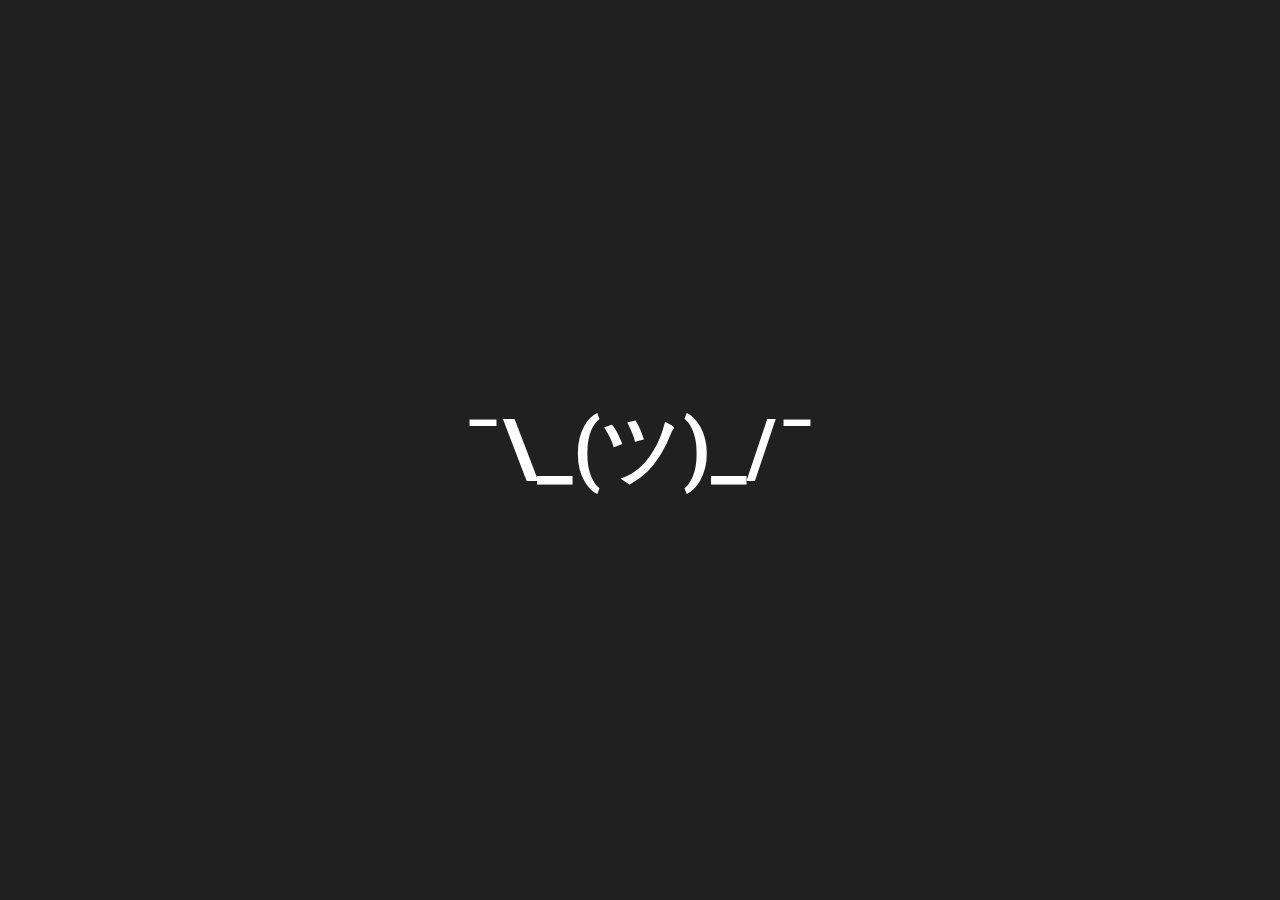
<file: index.html>
<!doctype html>
<meta charset=utf-8>
<html>
    <head>
        <title>lundin.io</title>
	    <link rel="stylesheet" href="assets/css/lundin-style.css">
        <link rel="icon" 
            type="image/x-icon" 
            href="/favicon.ico" />
    </head>
    <body>
        <div id="container">
        ¯\_(ツ)_/¯
        </div>
    </body>

</html>
</file>
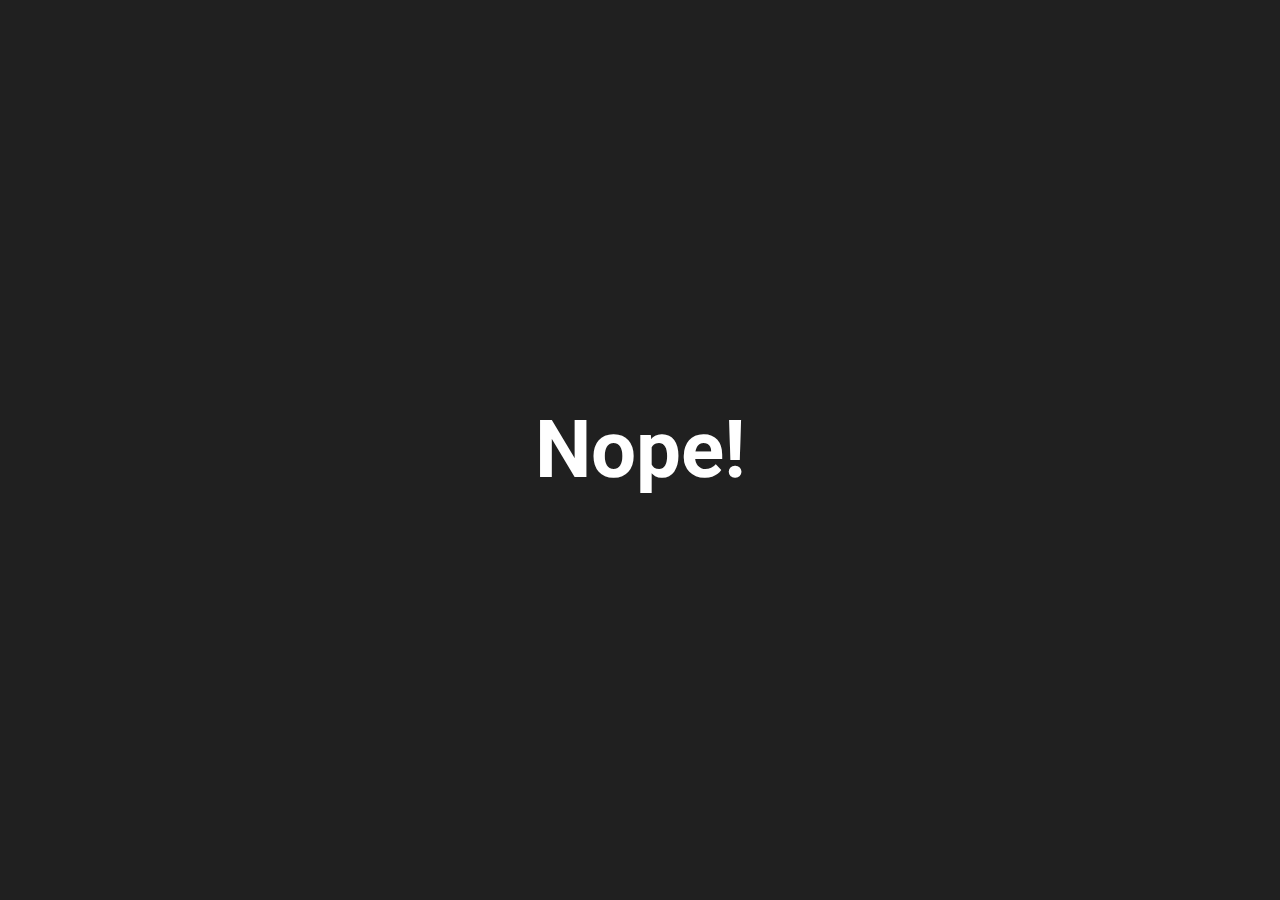
<file: assets/error/custom_403.html>
<!doctype html>
<meta charset=utf-8>
<html>
    <head>
        <title>403 lundin.io</title>
	    <style type="text/css">
        @import url(https://fonts.googleapis.com/css?family=Roboto:400,700);
		body, html {
			background: #202020;
			color: #FFF;
			font-weight: bold;
			font-family: 'Roboto', sans-serif;
		}

		#container {
			display: flex;
			position: absolute;
			top: 0;
			left: 0;
			width: 100%;
			height: 100%;
			justify-content: center;
			align-items: center;
			font-size: 5em;
		}

		img {
			border-radius: 20px;
		}     
        </style>
        <link rel="icon" 
            type="image/x-icon" 
            href="/favicon.ico" />
    </head>
    <body>
        <div id="container">
        Nope!
        </div>

    </body>

</html>
</file>
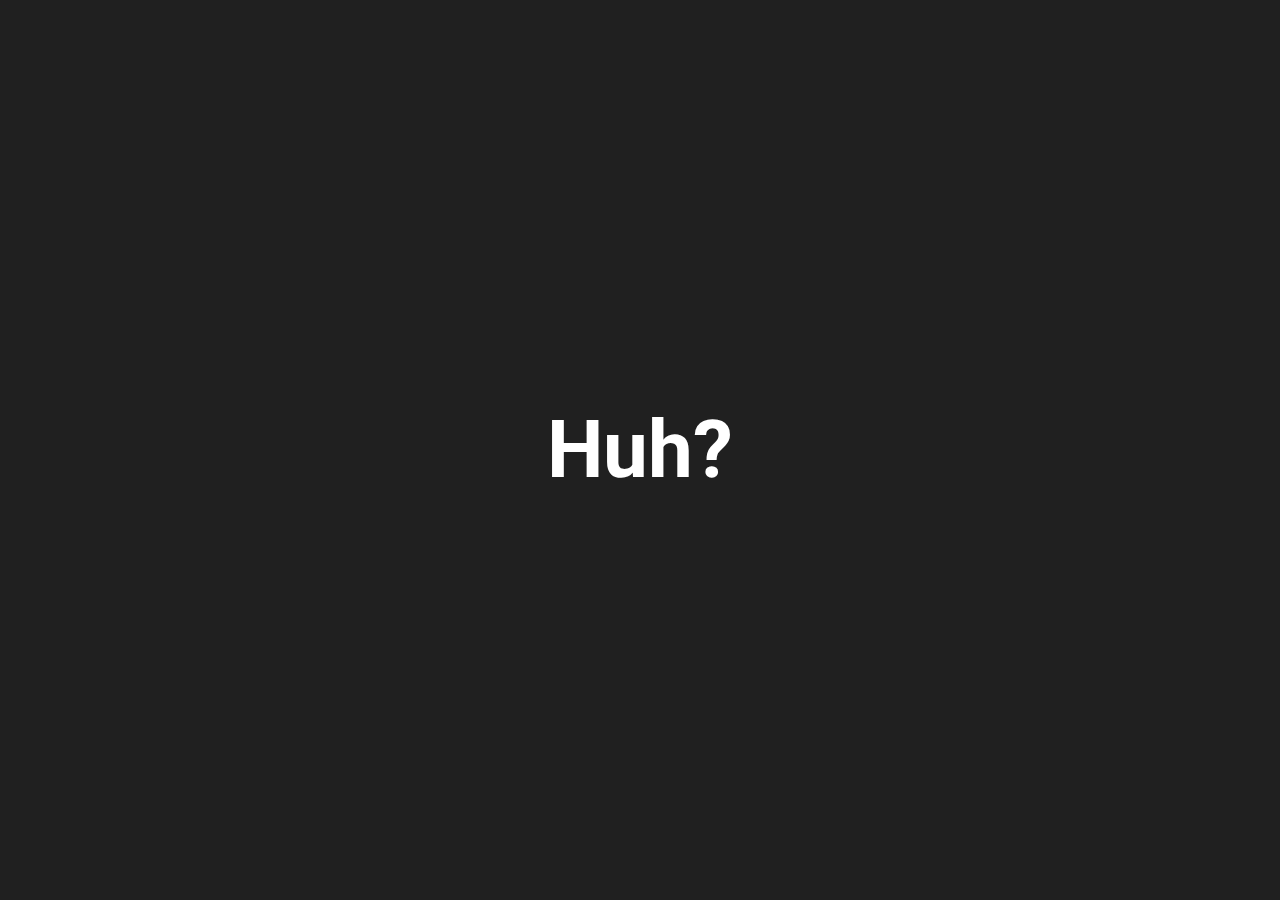
<file: assets/error/custom_404.html>
<!doctype html>
<meta charset=utf-8>
<html>
    <head>
        <title>404 lundin.io</title>
	    <style type="text/css">
        @import url(https://fonts.googleapis.com/css?family=Roboto:400,700);
		body, html {
			background: #202020;
			color: #FFF;
			font-weight: bold;
			font-family: 'Roboto', sans-serif;
		}

		#container {
			display: flex;
			position: absolute;
			top: 0;
			left: 0;
			width: 100%;
			height: 100%;
			justify-content: center;
			align-items: center;
			font-size: 5em;
		}

		img {
			border-radius: 20px;
		}     
        </style>
        <link rel="icon" 
            type="image/x-icon" 
            href="/favicon.ico" />
    </head>
    <body>
        <div id="container">
        Huh?
        </div>
    </body>

</html>
</file>
<file: assets/css/lundin-style.css>
@import url(https://fonts.googleapis.com/css?family=Roboto:400,700);
/* * { margin:0; padding:0; } */
	
body, html {
    background: #202020;
    color: #FFF;
    font-weight: bold;
    font-family: 'Roboto', sans-serif;
}

#container {
    display: flex;
    position: absolute;
    top: 0;
    left: 0;
    width: 100%;
    height: 100%;
    justify-content: center;
    align-items: center;
    font-size: 5em;
}

img {
    border-radius: 20px;
}

.tools { 
	margin:25px auto; 
	width:960px; 
	}
.tools p {
	margin-left:20px;
	color:#FFF; 
	font-family: 'Roboto', sans-serif; 
	font-weight: normal;
	display: flex;
	align-items: center;
	justify-content: center;
	}
h1 {
	font: 124px/1 'Roboto', sans-serif;
	text-align:center; 
	margin:50px 0; 
	font-weight: bold;
	color:#FFF;
	}
h2 {
    text-align:center;
}
h1 a:link { 
	color:#FFF; 
	}
a:link,a:visited {
	color:#777; 
	outline:0 none;
	}
a:hover,a:active { 
	color:#eee; 
	outline:0 none; 
	}
table.list {
    border-collapse: collapse;
    border: 1px;
    width: 50%;
    margin: 30px auto 0;
}

table.list th, td {
    text-align: center;
    border: 0;
    padding: 8px;
}
table.list td {
    font-weight: normal;
}

table.list tr:nth-child(even){background-color: #444444}

table.list th {
    background-color: #386796;
    color: white;
}
table.info {
    border-collapse: collapse;
    border: 1px;
    width: 50%;
    margin: 30px auto 0;
    background-color: #444444;
}

table.info th, td {
    text-align: center;
    border: 5;
    padding: 8px;
}
table.info td {
    font-weight: normal;
}

table.info th {
    background-color: #386796;
    color: white;
    white-space: nowrap;
}
</file>
